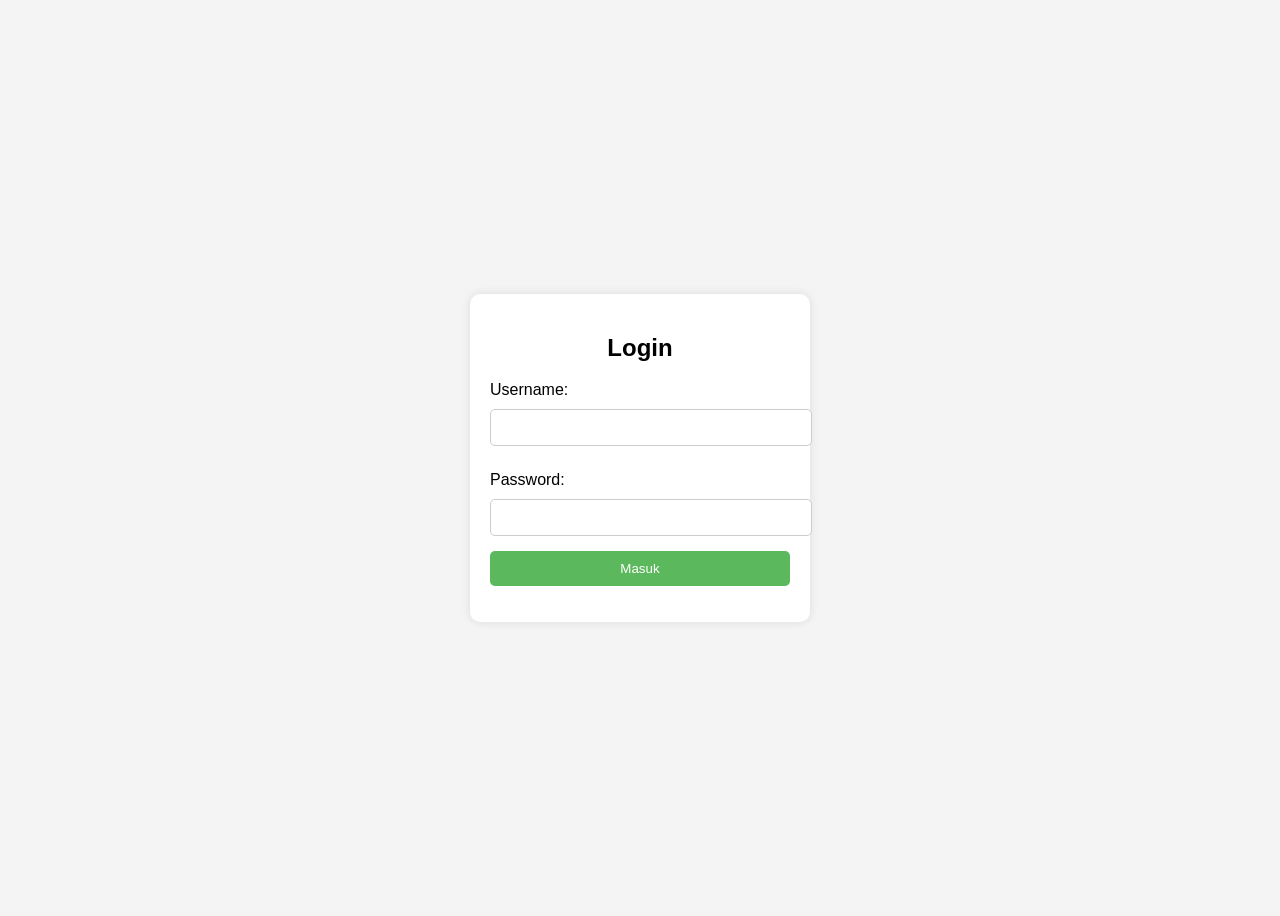
<file: index.html>
<!DOCTYPE html>  
<html lang="id">  

<head>  
    <meta charset="UTF-8">  
    <meta name="viewport" content="width=device-width, initial-scale=1.0">  
    <title>Login</title>  
    <style>  
        body {  
            font-family: Arial, sans-serif;  
            display: flex;  
            justify-content: center;  
            align-items: center;  
            height: 100vh;  
            background-color: #f4f4f4;  
        }  

        .login-container {  
            background: #fff;  
            padding: 20px;  
            border-radius: 10px;  
            box-shadow: 0 0 10px rgba(0, 0, 0, 0.1);  
            width: 300px; /* Menetapkan lebar untuk konsistensi */  
        }  

        h2 {  
            text-align: center;  
        }  

        label {  
            display: block;  
            margin: 10px 0 5px;  
        }  

        input[type="text"],  
        input[type="password"] {  
            width: 100%;  
            padding: 10px;  
            margin: 5px 0 15px;  
            border: 1px solid #ccc;  
            border-radius: 5px;  
        }  

        button {  
            width: 100%;  
            padding: 10px;  
            background-color: #5cb85c;  
            color: #fff;  
            border: none;  
            border-radius: 5px;  
            cursor: pointer;  
        }  

        button:hover {  
            background-color: #4cae4c;  
        }  

        .error-message {  
            color: red;  
            text-align: center;  
        }  
    </style>  
</head>  

<body>  
    <div class="login-container">  
        <h2>Login</h2>  
        <form id="loginForm">  
            <label for="username">Username:</label>  
            <input type="text" id="username" required>  

            <label for="password">Password:</label>  
            <input type="password" id="password" required>  

            <button type="submit">Masuk</button>  
        </form>  
        <p id="error-message" class="error-message"></p>  
    </div>  

    <script>  
        document.getElementById('loginForm').addEventListener('submit', function(event) {  
            event.preventDefault();  

            const username = document.getElementById('username').value;  
            const password = document.getElementById('password').value;  

            // Gantilah ini dengan username dan password yang diinginkan  
            const validUsername = 'rian';  
            const validPassword = '032008';  

            if (username === validUsername && password === validPassword) {  
                // Redirect ke halaman baru  
                window.location.href = 'dasbor.html'; // Ganti dengan halaman yang ingin dituju  
            } else {  
                document.getElementById('error-message').innerText = 'Username atau password salah';  
            }  
        });  
    </script>  
</body>  

</html>
</file>
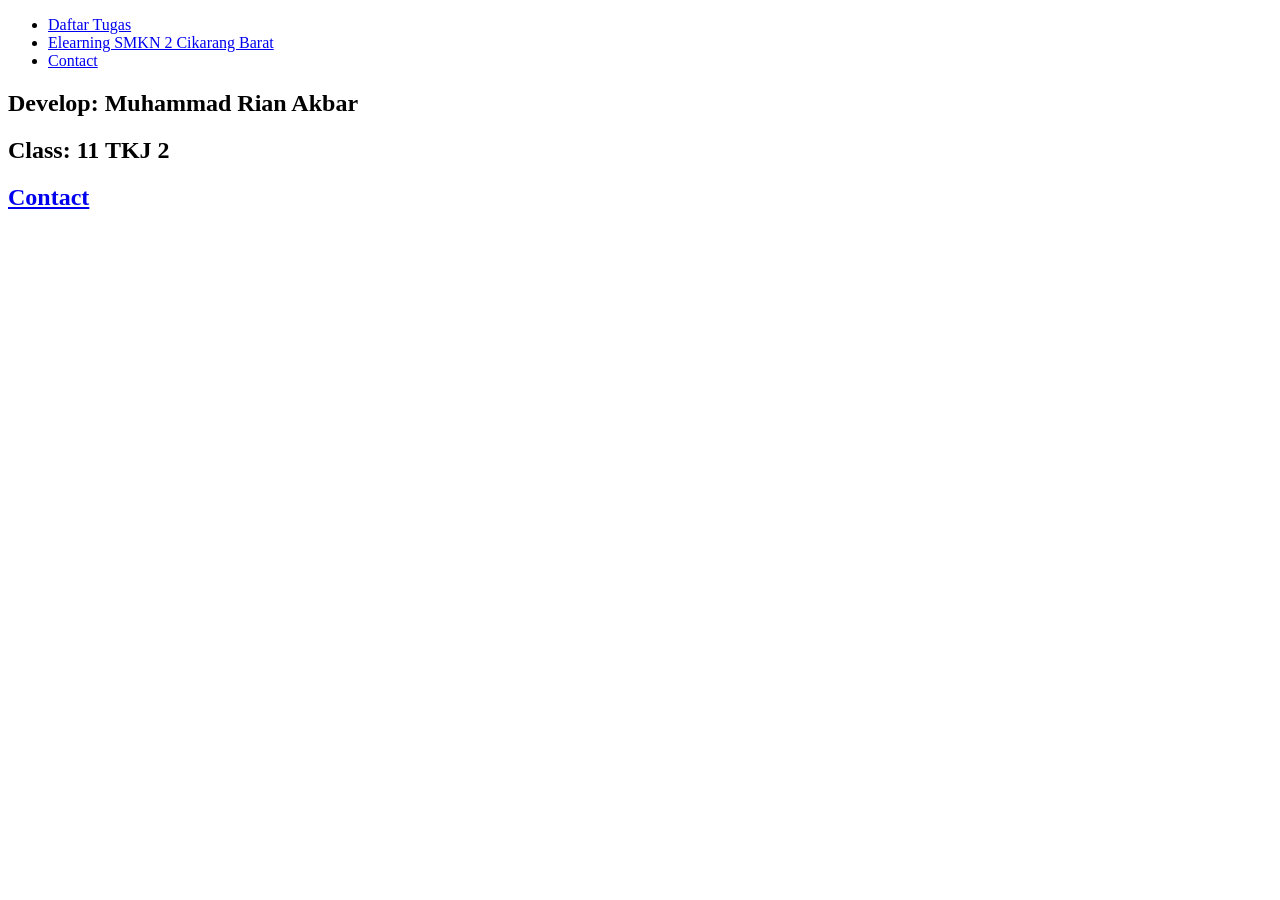
<file: contact.html>
<!DOCTYPE html>
<html lang="en">
<head>
    <meta charset="UTF-8">
    <meta name="viewport" content="width=device-width, initial-scale=1.0">
    <title>Contact</title>
    <link rel="stylesheet" herf="styles.css">
</head>
<body>
    <header>
        <nav>
            <ul>
                <li><a href="dasbor.html">Daftar Tugas</a></li>
                <li ><a  href="https://smkn2cikbar.online/elearning/my/" id="myLink">Elearning SMKN 2 Cikarang Barat</a></li>
                <li><a href="contact.html">Contact</a></li>
            </ul>
        </nav>
    </header>
    <section class="section">
       <h1> Develop: Muhammad Rian Akbar </h1>
       <h1> Class: 11 TKJ 2</h1>
       <h1><a class="header" href="http://wa.me//6285167089251">Contact</a></h1>
    </section>
    <script src="script.js"></script>
</body>
</html>
</file>
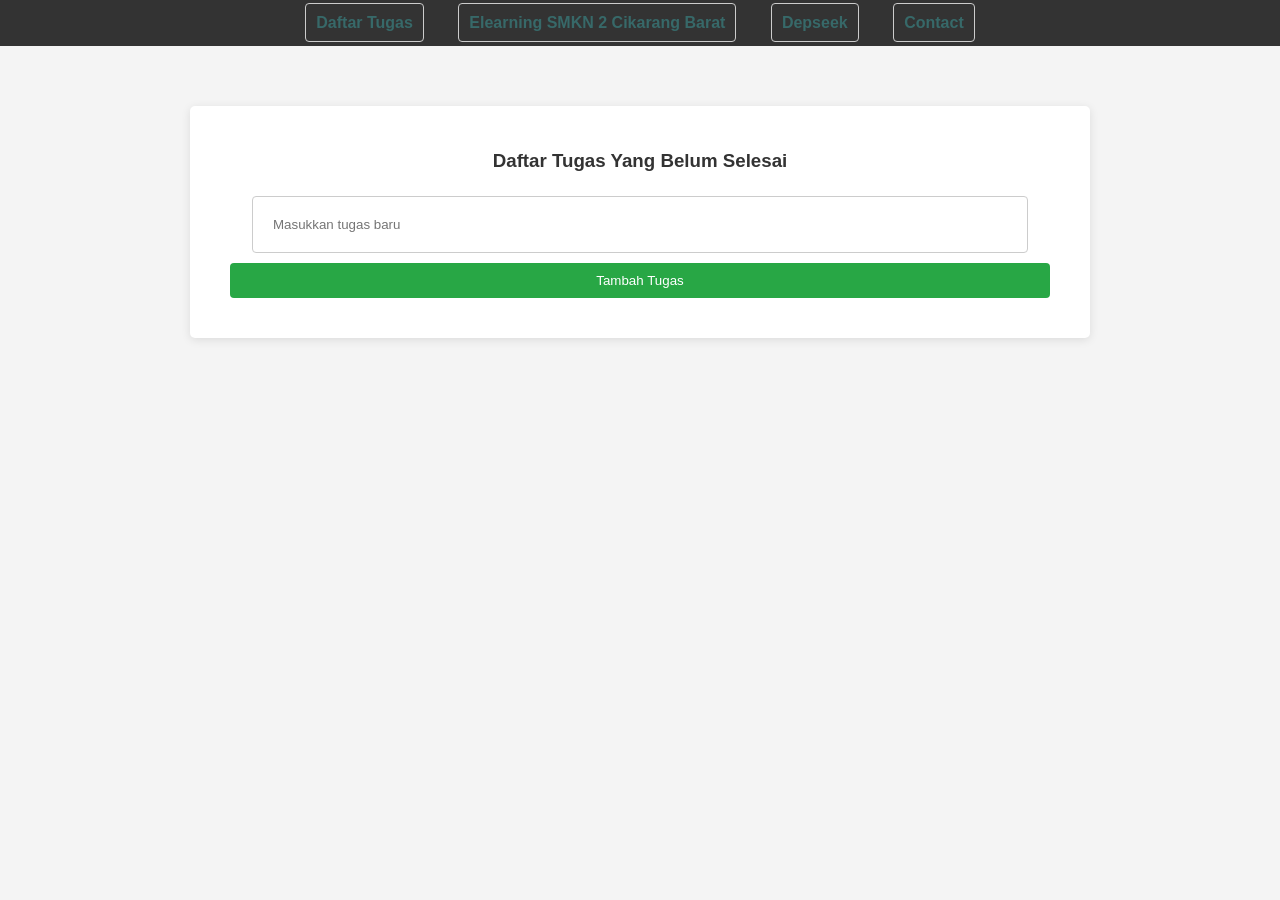
<file: dasbor.html>
<!DOCTYPE html>
<html lang="id">
<head>
    <meta charset="UTF-8">
    <meta name="viewport" content="width=device-width, initial-scale=1.0">
    <title>Web</title>
    <link rel="stylesheet" href="styles.css">
</head>
<body>
    <header>
        <nav>
            <ul>
                <li><a href="dasbor.html">Daftar Tugas</a></li>
                <li><a href="https://smkn2cikbar.online/elearning/my/">Elearning SMKN 2 Cikarang Barat</a></li>
                <LI><a href="https://chat.deepseek.com/">Depseek</a></LI>
                <li><a href="contact.html">Contact</a></li>
            </ul>
        </nav>
    </header>
        <section class="section id="pemasukan-data">  
            <form id="userForm">  
                <section id="Daftar tugas" >
                <div  class="container">  
                    <h1 >Daftar Tugas Yang Belum Selesai</h1>  
                    <input type="text" id="taskInput" placeholder="Masukkan tugas baru">  
                    <button id="addTaskBtn">Tambah Tugas</button>  
                    <ul id="taskList"></ul>  
                </div>  
                <td><div class="data-list" id="dataList"></div></td>  
                </section> 
            </div>  
        </div>
        <!--akhir halam baru-->
            </section>
        <script src="script.js"></script> 
    </section>
</body>
</html>
</file>
<file: styles.css>
/* Reset CSS */
* {
    margin: 0;
    padding: 0;
    box-sizing: border-box;
}

body {
    font-family: 'Arial', sans-serif;
    line-height: 1.6;
    background-color: #f4f4f4;
    color: #333;
}

header {
    background-color: #333;
    color: #fff;
    padding: 10px 0;
    text-align: center;
}

nav ul {
    list-style: none;
    padding: 0;
}

nav ul li {
    display: inline;
    margin: 0 15px;
}

nav ul li a {
    color: rgb(55, 105, 105);
    text-decoration: none;
    font-weight: bold;
}

nav ul li a:hover {
    color: #5c5c5c;
    text-decoration: underline;
}

.section {
    padding: 60px 20px;
    text-align: center;
}

#home {
    background-color: #ebe8e8;
}

#dasbor {
    background-color: #d1d1d1;
}

#contact {
    background-color: #c1c1c1;
}

h1 {
    margin-bottom: 20px;
}

/* Container untuk input tugas */
.container {
    max-width: 900px;
    margin: 0 auto;
    background: #fff;
    padding: 40px;
    border-radius: 5px;
    box-shadow: 0 2px 10px rgba(0, 0, 0, 0.1);
}

input[type="text"] {
    width: calc(100% - 44px);
    padding: 20px;
    margin-bottom: 10px;
    border: 1px solid #ccc;
    border-radius: 4px;
}

button {
    width: 100%;
    padding: 10px;
    background: #28a745;
    color: white;
    border: none;
    border-radius: 4px;
    cursor: pointer;
}

button:hover {
    background: #218838;
}

ul {
    list-style-type: none;
    padding: 0;
}

li {
    display: flex;
    flex-direction: column;
    align-items: flex-start;
    padding: 10px;
    border: 1px solid #ccc;
    margin-top: 10px;
    border-radius: 4px;
    transition: background 0.3s;
}

li:hover {
    background: #f8f9fa;
}

.task-content {
    display: flex;
    align-items: center;
    width: 100%;
}

.checkbox {
    margin-right: 10px;
    cursor: pointer;
}

.task-buttons {
    display: flex;
    justify-content: flex-start;
    width: 100%;
    margin-top: 5px;
}

.edit-btn, .delete-btn {
    padding: 5px 10px;
    border: none;
    border-radius: 4px;
    cursor: pointer;
    margin-right: 10px;
}

.edit-btn {
    background-color: #ffc107;
    color: white;
}

.delete-btn {
    background-color: #dc3545;
    color: white;
}

.edit-btn:hover {
    background-color: #e0a800;
}

.delete-btn:hover {
    background-color: #c82333;
}

/* Responsive Design */
@media (max-width: 768px) {
    /* Tampilan untuk layar kecil (mobile) */
    header {
        padding: 15px 0;
    }

    nav ul li {
        display: block;
        margin: 10px 0;
    }

    .container {
        padding: 20px;
    }

    input[type="text"] {
        padding: 15px;
    }

    button {
        padding: 15px;
    }

    .task-buttons {
        flex-direction: column;
    }

    .edit-btn, .delete-btn {
        width: 100%;
        margin: 5px 0;
    }
}

@media (min-width: 769px) {
    /* Tampilan untuk layar besar (desktop) */
    nav ul li {
        display: inline;
        margin: 0 15px;
    }

    .container {
        padding: 40px;
    }

    .task-buttons {
        flex-direction: row;
    }

    .edit-btn, .delete-btn {
        width: auto;
        margin-right: 10px;
    }
}
</file>
